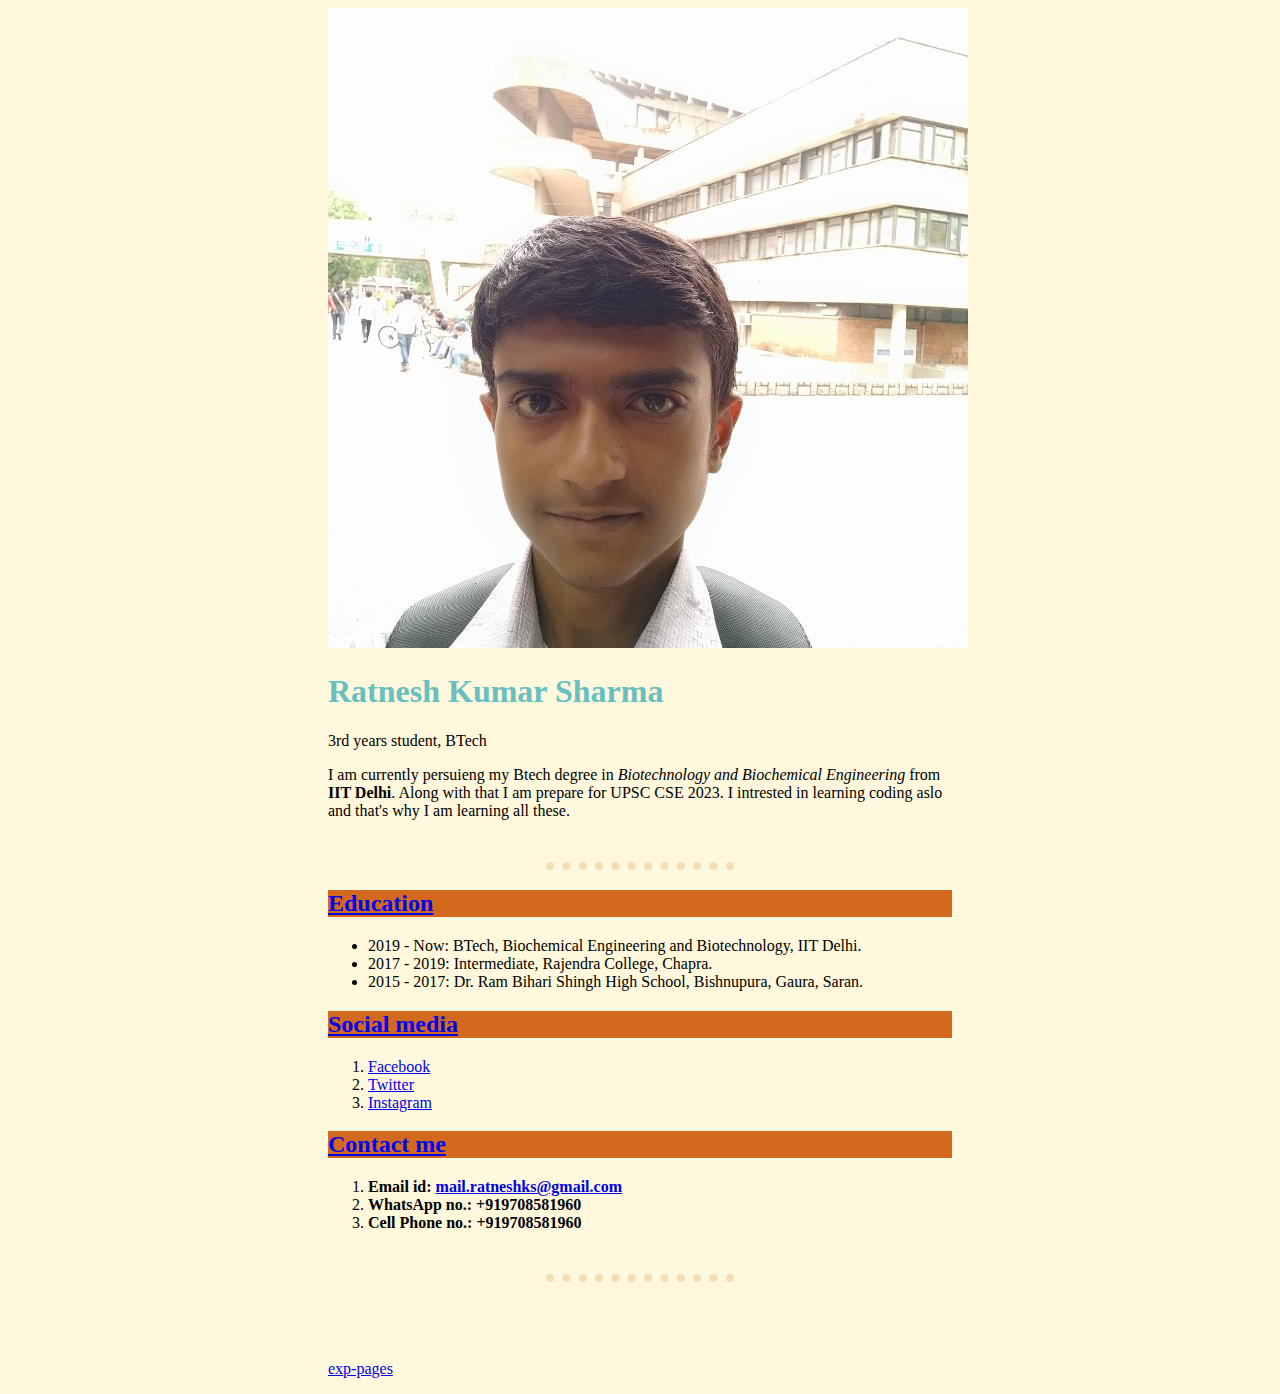
<file: index.html>
<!DOCTYPE html>
<html lang="en">
<head>
    <meta charset="UTF-8">
    <meta http-equiv="X-UA-Compatible" content="IE=edge">
    <meta name="viewport" content="width=400px, initial-scale=1.0">
    <link rel="stylesheet" href="https://rksiitd1.github.io/xylanthrax1/CSS/styles.css">
    <title>Ratnesh Kumar Sharma | Homepage</title>
</head>
<body>
    <img src="images/me.jpg" alt="profile picture">
    <h1>Ratnesh Kumar Sharma</h1>
    <p>3rd years student, BTech</p>
    <p>I am currently persuieng my Btech degree in <em>Biotechnology and Biochemical Engineering</em> from <strong>IIT Delhi</strong>. Along with that I am prepare for UPSC CSE 2023. I intrested in learning coding aslo and that's why I am learning all these.</p>
    <br>
    <hr>
    <h2><a href="education.html">Education</a></h2>
    <ul>
        <li>2019 - Now: BTech, Biochemical Engineering and Biotechnology, IIT Delhi.</li>
        <li>2017 - 2019: Intermediate, Rajendra College, Chapra.</li>
        <li>2015 - 2017: Dr. Ram Bihari Shingh High School, Bishnupura, Gaura, Saran.</li>
    </ul>
    <h2><a href="social-media.html">Social media</a></h2>
    <ol>
        <li><a href="https://www.facebook.com/ratnesh.kamarsharma/">Facebook</a></li>
        <li><a href="https://twitter.com/is_rksharma">Twitter</a></li>
        <li><a href="https://www.instagram.com/rksiitian/">Instagram</a></li>
    </ol>
    <h2><a href="contact.html">Contact me</a></h2>
    <ol>
        <li><strong>Email id: <a href="mailto: mail.ratneshks@gmail.com">mail.ratneshks@gmail.com</a></strong></li>
        <li><strong>WhatsApp no.: +919708581960</strong></li>
        <li><strong>Cell Phone no.: +919708581960</strong></li>
    </ol>
    <br>
    <hr>
    <br>
    <br>
    <br>
    <p><a href="exp-pages">exp-pages</a></p>
    


    
</body>
</html>
</file>
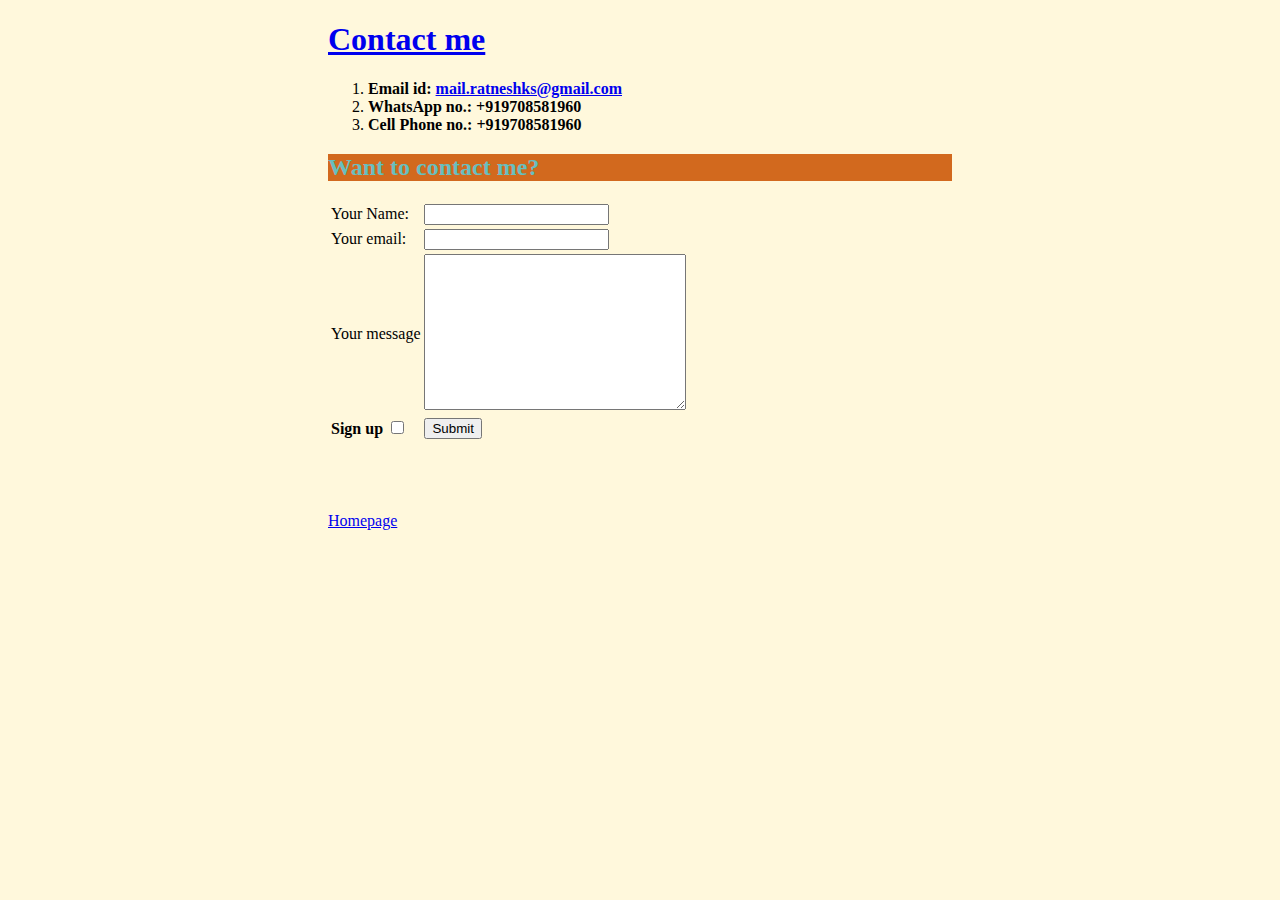
<file: contact.html>
<!DOCTYPE html>
<html lang="en">
<head>
    <meta charset="UTF-8">
    <meta http-equiv="X-UA-Compatible" content="IE=edge">
    <meta name="viewport" content="width=400px, initial-scale=1.0">
    <link rel="stylesheet" href="https://rksiitd1.github.io/xylanthrax1/CSS/styles.css">
    <title>Contact details</title>
</head>
<body>
    <h1><a href="contact.html">Contact me</a></h1>
    <ol>
        <li><strong>Email id: <a href="mailto: mail.ratneshks@gmail.com">mail.ratneshks@gmail.com</a></strong></li>
        <li><strong>WhatsApp no.: +919708581960</strong></li>
        <li><strong>Cell Phone no.: +919708581960</strong></li>
    </ol>
    <h2>Want to contact me?</h2>
    <form action="mailto:mail.ratneshks@gmail.com" method="post" enctype="text/plain">
        <table>
            <tr>
                <td>
                    <label>
                        Your Name:
                    </label>
                </td>
                <td>
                    <input type="text" name="Name :">
                </td>
            </tr>
            <tr>
                <td>
                    <label for="email">
                        Your email:
                    </label>
                </td>
                <td>
                    <input type="email" name="Email :">
                </td>
            </tr>
            <tr>
                <td>
                    <label for="text">
                        Your message
                    </label>
                </td>
                <td>
                    <textarea name="Message :" cols="30" rows="10"></textarea>
                </td>
            </tr>
            <tr>
                <td>
                    <label><strong>Sign up</strong></label>
                    <input type="checkbox">
                </td>
                <td>
                    <input type="submit">
                </td>
            </tr>
        </table>
    </form>
    <br>
    <br>
    <br>
    <p><a href="index.html">Homepage</a></p>

</body>
</html>
</file>
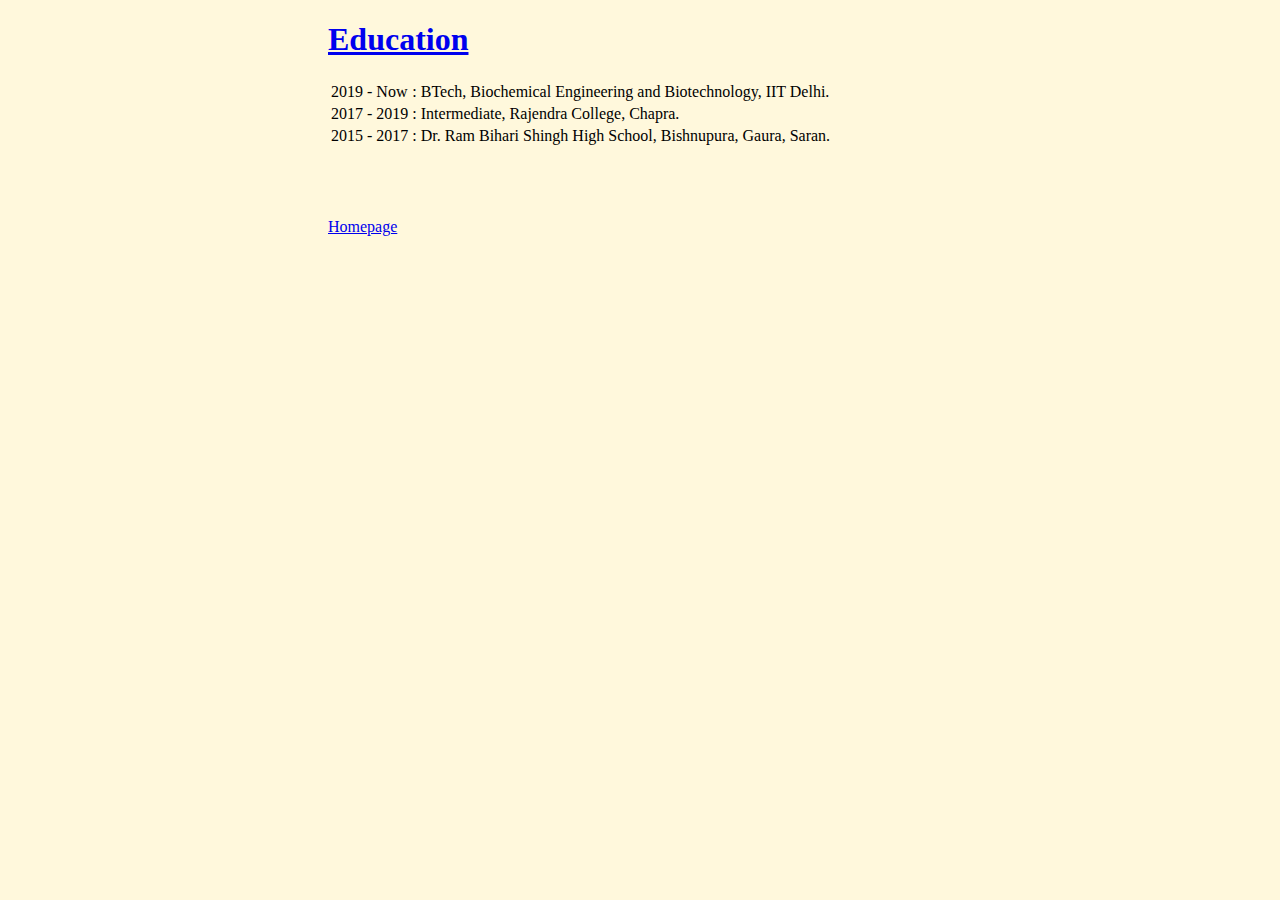
<file: education.html>
<!DOCTYPE html>
<html lang="en">
<head>
    <meta charset="UTF-8">
    <meta http-equiv="X-UA-Compatible" content="IE=edge">
    <meta name="viewport" content="width=device-width, initial-scale=1.0">
    <link rel="stylesheet" href="https://rksiitd1.github.io/xylanthrax1/CSS/styles.css">
    <title>Social media</title>
</head>
<body>
    <h1><a href="education.html">Education</a></h1>
    <table>
        <tr>
            <td>
                2019 - Now
            </td>
            <td>
                : BTech, Biochemical Engineering and Biotechnology, IIT Delhi.
            </td>
        </tr>
        <tr>
            <td>
                2017 - 2019
            </td>
            <td>
                : Intermediate, Rajendra College, Chapra.
            </td>
        </tr>
        <tr>
            <td>
                2015 - 2017
            </td>
            <td>
                : Dr. Ram Bihari Shingh High School, Bishnupura, Gaura, Saran.
            </td>
        </tr>
    </table>
    <br>
    <br>
    <br>
    <p><a href="index.html">Homepage</a></p>
    
</body>
</html>
</file>
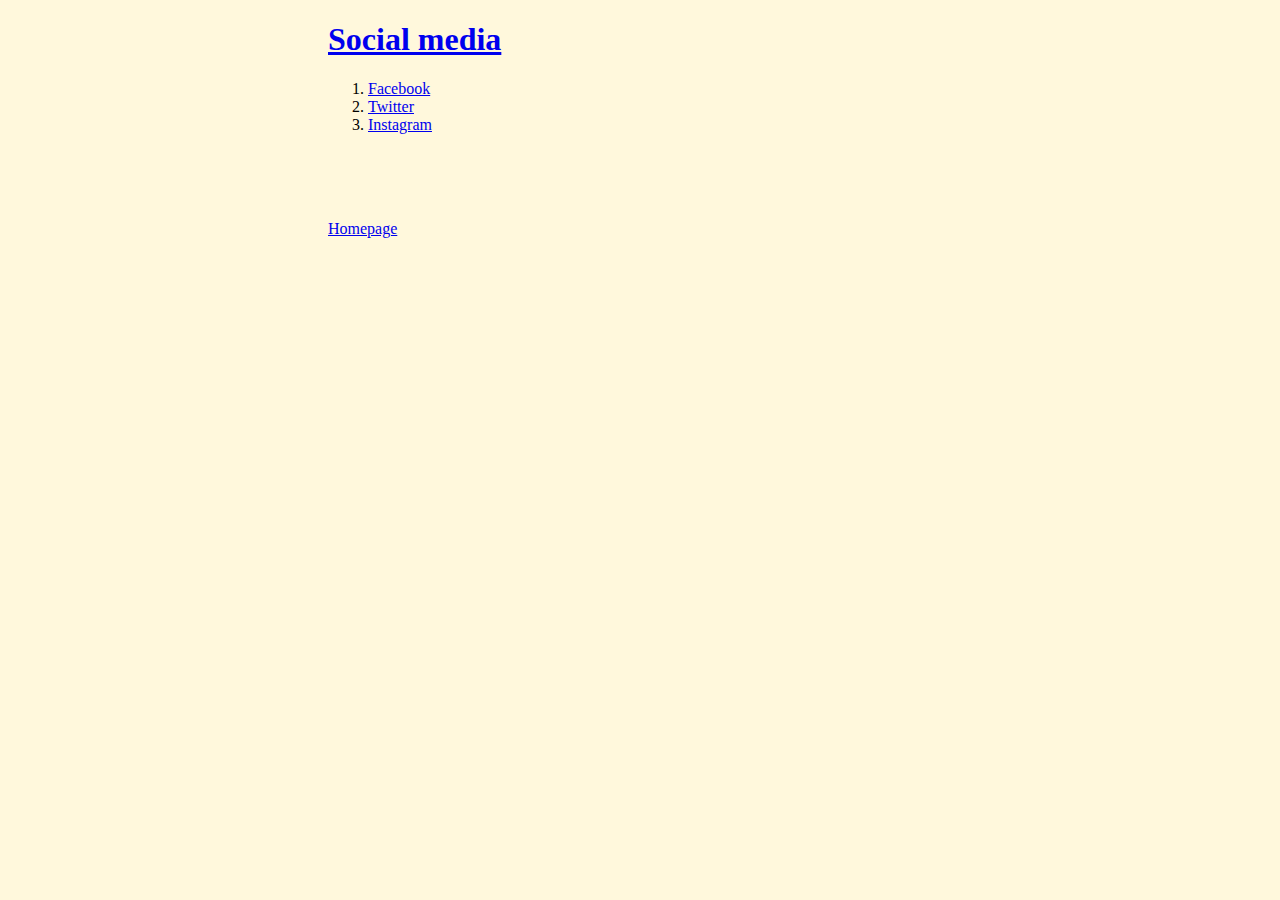
<file: social-media.html>
<!DOCTYPE html>
<html lang="en">
<head>
    <meta charset="UTF-8">
    <meta http-equiv="X-UA-Compatible" content="IE=edge">
    <meta name="viewport" content="width=device-width, initial-scale=1.0">
    <link rel="stylesheet" href="https://rksiitd1.github.io/xylanthrax1/CSS/styles.css">
    <title>Social media</title>
</head>
<body>
    <h1><a href="social-media.html">Social media</a></h1>
    <ol>
        <li><a href="https://www.facebook.com/ratnesh.kamarsharma/">Facebook</a></li>
        <li><a href="https://twitter.com/is_rksharma">Twitter</a></li>
        <li><a href="https://www.instagram.com/rksiitian/">Instagram</a></li>
    </ol>
    <br>
    <br>
    <br>
    <p><a href="index.html">Homepage</a></p>
    
</body>
</html>
</file>
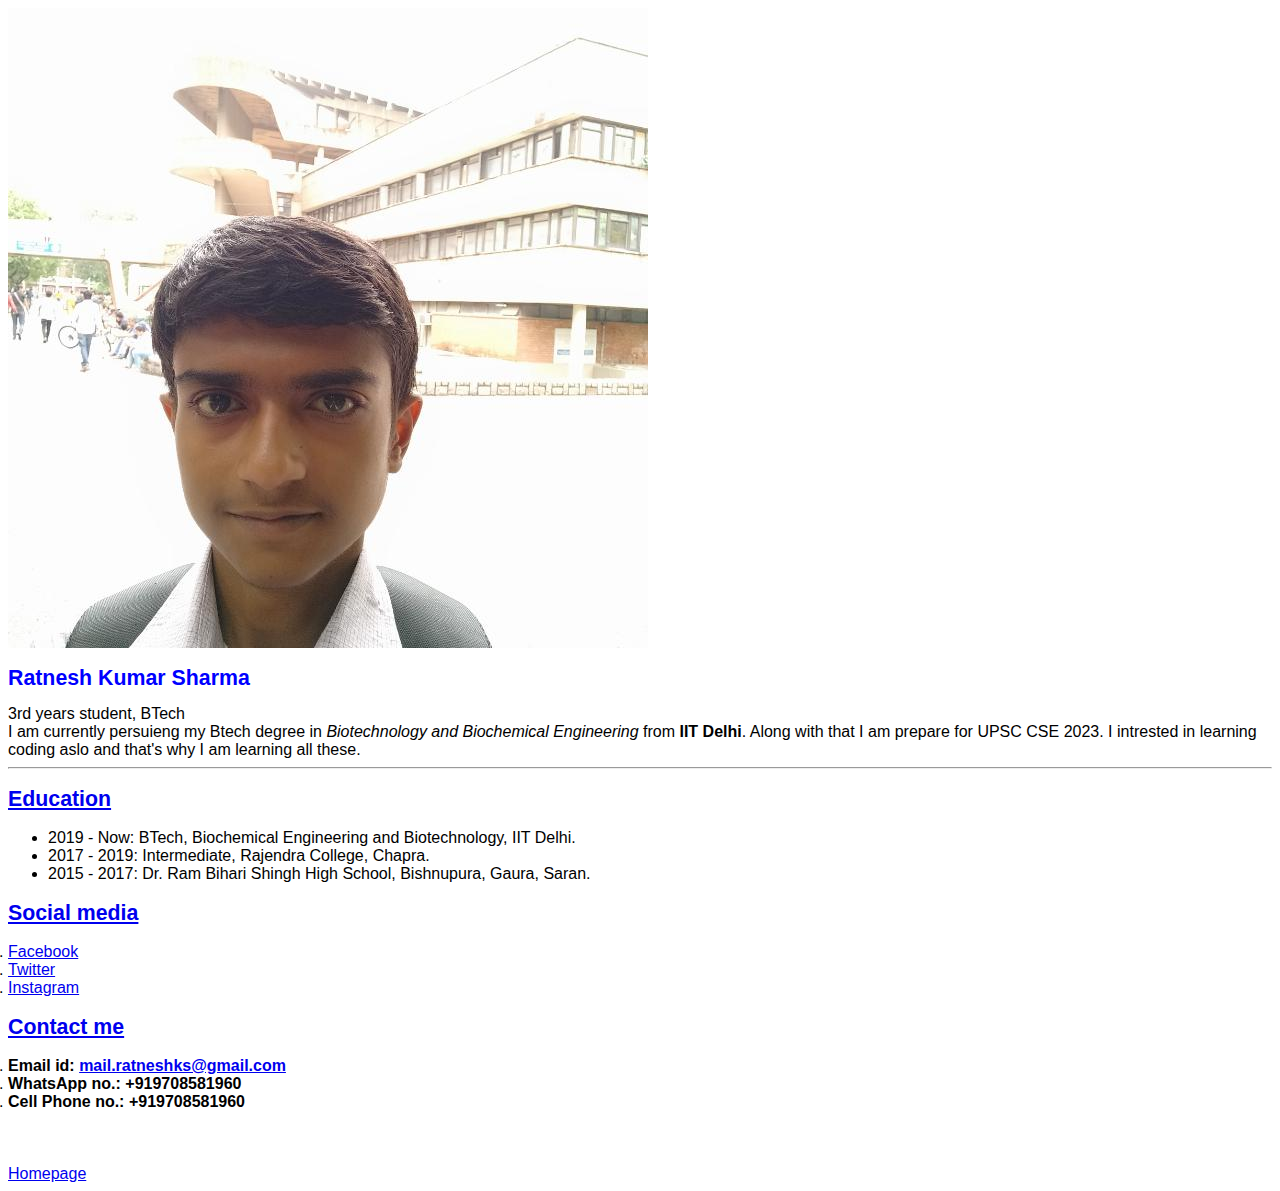
<file: exp-pages/index1.html>
<!DOCTYPE html>
<html lang="en">
<head>
    <meta charset="UTF-8">
    <meta http-equiv="X-UA-Compatible" content="IE=edge">
    <meta name="viewport" content="width=400px, initial-scale=1.0">

    <style type="text/css">
        ol{margin:0;padding:0}
        table td,table th{padding:0}
        .c0{padding-top:0pt;padding-bottom:0pt;line-height:1.15;orphans:2;widows:2;text-align:left;height:12pt}
        .c1{color:#000000;font-weight:400;text-decoration:none;vertical-align:baseline;font-size:12pt;font-family:"Arial";font-style:normal}
        .c2{padding-top:0pt;padding-bottom:0pt;line-height:1.15;orphans:2;widows:2;text-align:left}
        .c3{padding-top:0pt;padding-bottom:0pt;line-height:1.15;page-break-after:avoid;orphans:2;widows:2;text-align:center}
        .c4{padding-top:0pt;padding-bottom:0pt;line-height:1.15;orphans:2;widows:2;text-align:center;height:12pt}
        .c5{background-color:#ffffff;max-width:451.4pt;padding:72pt 72pt 72pt 72pt}
        .c6{page-break-after:avoid}
        .c7{color:#0000ff;font-weight:700;text-decoration:none;vertical-align:baseline;font-size:16pt;font-family:"Arial";font-style:normal}
        .c8{color:#0000ff;font-weight:400;text-decoration:none;vertical-align:baseline;font-size:36pt;font-family:"Arial";font-style:normal}
        .c9{color:#0000ff;font-weight:400;text-decoration:none;vertical-align:baseline;font-size:16pt;font-family:"Arial";font-style:normal}
        .c10{color:#000000;font-weight:400;text-decoration:none;vertical-align:baseline;font-size:18pt;font-family:"Arial";font-style:normal}			
        .title{padding-top:0pt;color:#000000;font-size:18pt;padding-bottom:0pt;font-family:"Arial";line-height:1.15;page-break-after:avoid;orphans:2;widows:2;text-align:center}
        .subtitle{padding-top:0pt;color:#0000ff;font-size:36pt;padding-bottom:0pt;font-family:"Arial";line-height:1.15;page-break-after:avoid;orphans:2;widows:2;text-align:center}
        li{color:#000000;font-size:12pt;font-family:"Arial"}
        p{margin:0;color:#000000;font-size:12pt;font-family:"Arial"}
        h1{padding-top:0pt;color:#0000ff;font-weight:700;font-size:16pt;padding-bottom:0pt;font-family:"Arial";line-height:1.15;page-break-after:avoid;orphans:2;widows:2;text-align:left}
        h2{padding-top:0pt;color:#0000ff;font-size:16pt;padding-bottom:0pt;font-family:"Arial";line-height:1.15;page-break-after:avoid;orphans:2;widows:2;text-align:left}
        h3{padding-top:16pt;color:#434343;font-size:14pt;padding-bottom:4pt;font-family:"Arial";line-height:1.15;page-break-after:avoid;orphans:2;widows:2;text-align:left}
        h4{padding-top:14pt;color:#666666;font-size:12pt;padding-bottom:4pt;font-family:"Arial";line-height:1.15;page-break-after:avoid;orphans:2;widows:2;text-align:left}
        h5{padding-top:12pt;color:#666666;font-size:11pt;padding-bottom:4pt;font-family:"Arial";line-height:1.15;page-break-after:avoid;orphans:2;widows:2;text-align:left}
        h6{padding-top:12pt;color:#666666;font-size:11pt;padding-bottom:4pt;font-family:"Arial";line-height:1.15;page-break-after:avoid;font-style:italic;orphans:2;widows:2;text-align:left}
    </style><!--Google docs style-->		

    <title>Ratnesh Kumar Sharma | Homepage</title>
</head>
<body>
    <img src="../images/me.jpg" alt="profile picture">
    <h1>Ratnesh Kumar Sharma</h1>
    <p>3rd years student, BTech</p>
    <p>I am currently persuieng my Btech degree in <em>Biotechnology and Biochemical Engineering</em> from <strong>IIT Delhi</strong>. Along with that I am prepare for UPSC CSE 2023. I intrested in learning coding aslo and that's why I am learning all these.</p>
    <hr>
    <h2><a href="../education.html">Education</a></h2>
    <ul>
        <li>2019 - Now: BTech, Biochemical Engineering and Biotechnology, IIT Delhi.</li>
        <li>2017 - 2019: Intermediate, Rajendra College, Chapra.</li>
        <li>2015 - 2017: Dr. Ram Bihari Shingh High School, Bishnupura, Gaura, Saran.</li>
    </ul>
    <h2><a href="../social-media.html">Social media</a></h2>
    <ol>
        <li><a href="https://www.facebook.com/ratnesh.kamarsharma/">Facebook</a></li>
        <li><a href="https://twitter.com/is_rksharma">Twitter</a></li>
        <li><a href="https://www.instagram.com/rksiitian/">Instagram</a></li>
    </ol>
    <h2><a href="../contact.html">Contact me</a></h2>
    <ol>
        <li><strong>Email id: <a href="mailto: mail.ratneshks@gmail.com">mail.ratneshks@gmail.com</a></strong></li>
        <li><strong>WhatsApp no.: +919708581960</strong></li>
        <li><strong>Cell Phone no.: +919708581960</strong></li>
    </ol>
    <br>
    <br>
    <br>
    <p><a href="../index.html">Homepage</a></p>
    


</body>
</html>
</file>
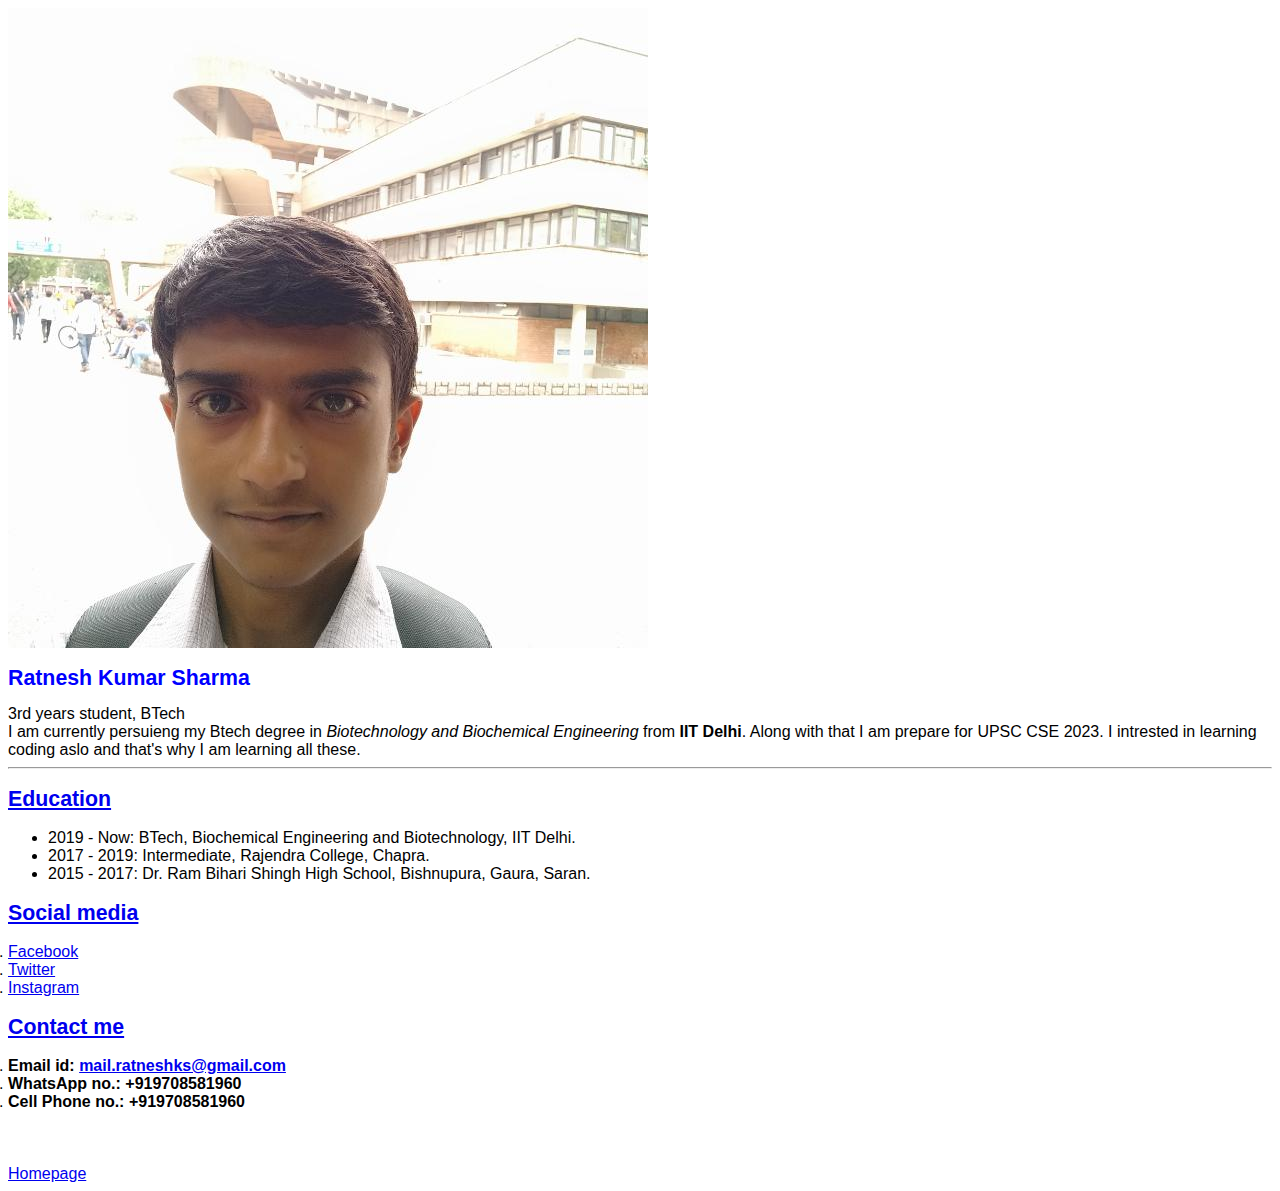
<file: exp-pages/index2.html>
<!DOCTYPE html>
<html lang="en">
<head>
    <meta charset="UTF-8">
    <meta http-equiv="X-UA-Compatible" content="IE=edge">
    <meta name="viewport" content="width=400px, initial-scale=1.0">
    <link rel="stylesheet" href="../CSS/docs.css">
    <title>Ratnesh Kumar Sharma | Homepage</title>
</head>
<body>
    <img src="../images/me.jpg" alt="profile picture">
    <h1>Ratnesh Kumar Sharma</h1>
    <p>3rd years student, BTech</p>
    <p>I am currently persuieng my Btech degree in <em>Biotechnology and Biochemical Engineering</em> from <strong>IIT Delhi</strong>. Along with that I am prepare for UPSC CSE 2023. I intrested in learning coding aslo and that's why I am learning all these.</p>
    <hr>
    <h2><a href="../education.html">Education</a></h2>
    <ul>
        <li>2019 - Now: BTech, Biochemical Engineering and Biotechnology, IIT Delhi.</li>
        <li>2017 - 2019: Intermediate, Rajendra College, Chapra.</li>
        <li>2015 - 2017: Dr. Ram Bihari Shingh High School, Bishnupura, Gaura, Saran.</li>
    </ul>
    <h2><a href="../social-media.html">Social media</a></h2>
    <ol>
        <li><a href="https://www.facebook.com/ratnesh.kamarsharma/">Facebook</a></li>
        <li><a href="https://twitter.com/is_rksharma">Twitter</a></li>
        <li><a href="https://www.instagram.com/rksiitian/">Instagram</a></li>
    </ol>
    <h2><a href="../contact.html">Contact me</a></h2>
    <ol>
        <li><strong>Email id: <a href="mailto: mail.ratneshks@gmail.com">mail.ratneshks@gmail.com</a></strong></li>
        <li><strong>WhatsApp no.: +919708581960</strong></li>
        <li><strong>Cell Phone no.: +919708581960</strong></li>
    </ol>
    <br>
    <br>
    <br>
    <p><a href="../index.html">Homepage</a></p>
    


</body>
</html>
</file>
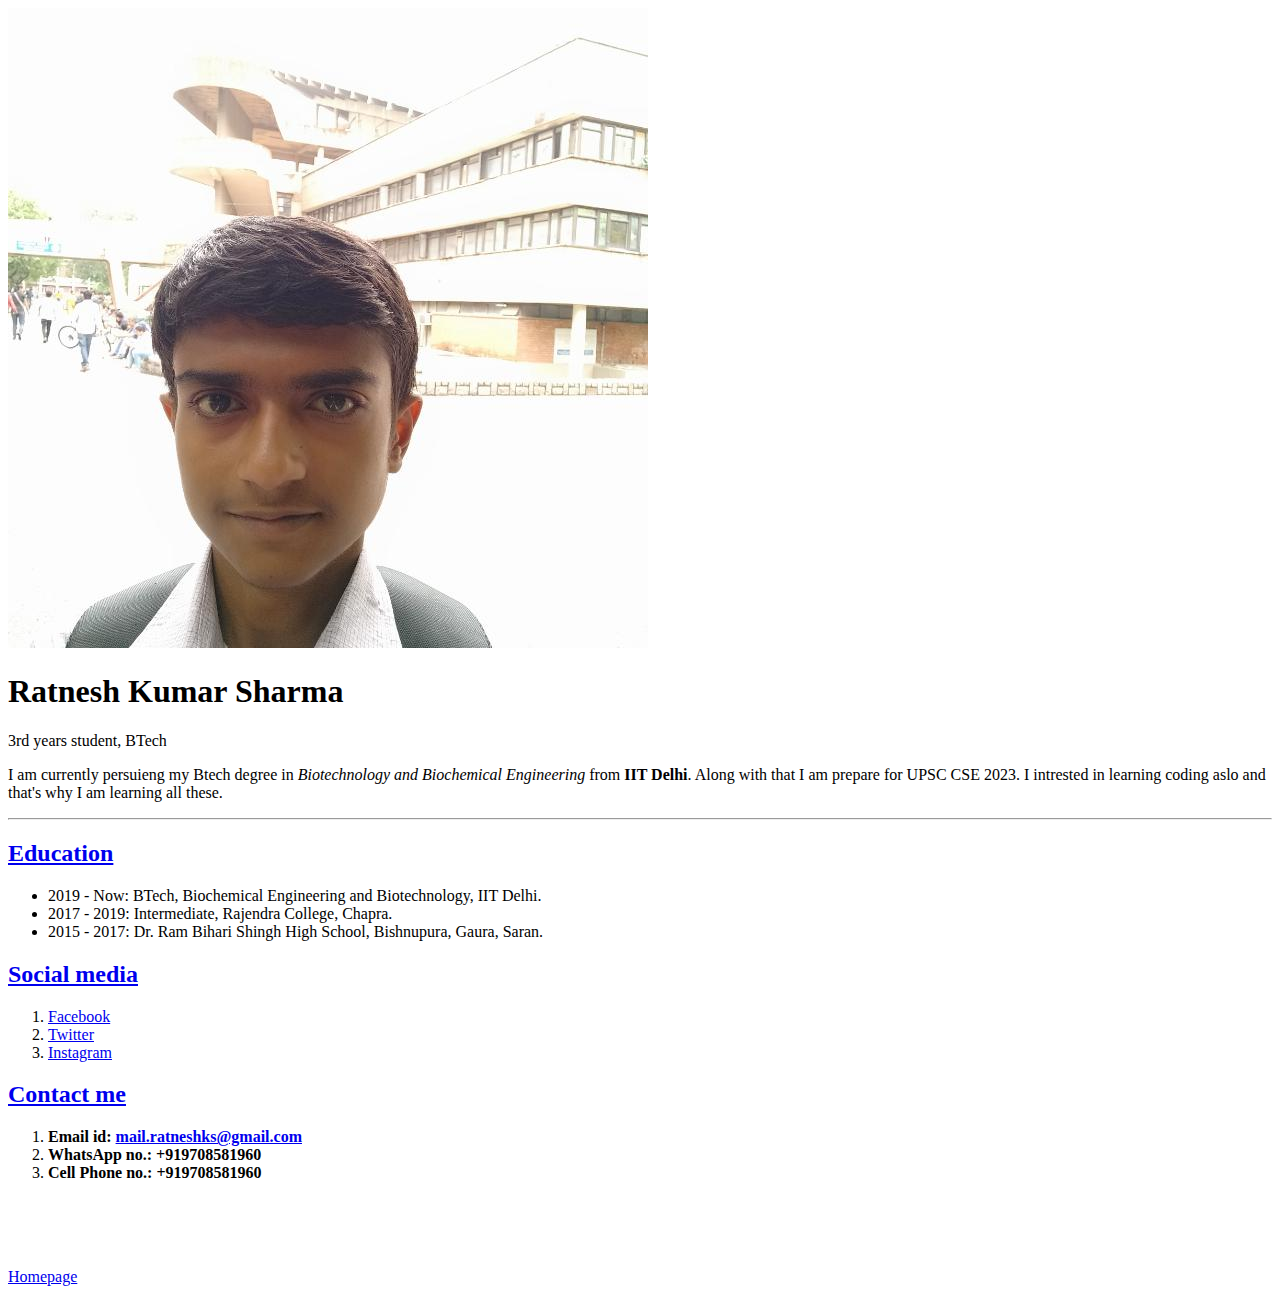
<file: exp-pages/index3.html>
<!DOCTYPE html>
<html lang="en">
<head>
    <meta charset="UTF-8">
    <meta http-equiv="X-UA-Compatible" content="IE=edge">
    <meta name="viewport" content="width=400px, initial-scale=1.0">
    <title>Ratnesh Kumar Sharma | Homepage</title>
</head>
<body>
    <img src="../images/me.jpg" alt="profile picture">
    <h1>Ratnesh Kumar Sharma</h1>
    <p>3rd years student, BTech</p>
    <p>I am currently persuieng my Btech degree in <em>Biotechnology and Biochemical Engineering</em> from <strong>IIT Delhi</strong>. Along with that I am prepare for UPSC CSE 2023. I intrested in learning coding aslo and that's why I am learning all these.</p>
    <hr>
    <h2><a href="../education.html">Education</a></h2>
    <ul>
        <li>2019 - Now: BTech, Biochemical Engineering and Biotechnology, IIT Delhi.</li>
        <li>2017 - 2019: Intermediate, Rajendra College, Chapra.</li>
        <li>2015 - 2017: Dr. Ram Bihari Shingh High School, Bishnupura, Gaura, Saran.</li>
    </ul>
    <h2><a href="../social-media.html">Social media</a></h2>
    <ol>
        <li><a href="https://www.facebook.com/ratnesh.kamarsharma/">Facebook</a></li>
        <li><a href="https://twitter.com/is_rksharma">Twitter</a></li>
        <li><a href="https://www.instagram.com/rksiitian/">Instagram</a></li>
    </ol>
    <h2><a href="../contact.html">Contact me</a></h2>
    <ol>
        <li><strong>Email id: <a href="mailto: mail.ratneshks@gmail.com">mail.ratneshks@gmail.com</a></strong></li>
        <li><strong>WhatsApp no.: +919708581960</strong></li>
        <li><strong>Cell Phone no.: +919708581960</strong></li>
    </ol>
    <br>
    <br>
    <br>
    <p><a href="../index.html">Homepage</a></p>
    


</body>
</html>
</file>
<file: CSS/docs.css>
ol{margin:0;padding:0}
table td,table th{padding:0}
.c0{padding-top:0pt;padding-bottom:0pt;line-height:1.15;orphans:2;widows:2;text-align:left;height:12pt}
.c1{color:#000000;font-weight:400;text-decoration:none;vertical-align:baseline;font-size:12pt;font-family:"Arial";font-style:normal}
.c2{padding-top:0pt;padding-bottom:0pt;line-height:1.15;orphans:2;widows:2;text-align:left}
.c3{padding-top:0pt;padding-bottom:0pt;line-height:1.15;page-break-after:avoid;orphans:2;widows:2;text-align:center}
.c4{padding-top:0pt;padding-bottom:0pt;line-height:1.15;orphans:2;widows:2;text-align:center;height:12pt}
.c5{background-color:#ffffff;max-width:451.4pt;padding:72pt 72pt 72pt 72pt}
.c6{page-break-after:avoid}
.c7{color:#0000ff;font-weight:700;text-decoration:none;vertical-align:baseline;font-size:16pt;font-family:"Arial";font-style:normal}
.c8{color:#0000ff;font-weight:400;text-decoration:none;vertical-align:baseline;font-size:36pt;font-family:"Arial";font-style:normal}
.c9{color:#0000ff;font-weight:400;text-decoration:none;vertical-align:baseline;font-size:16pt;font-family:"Arial";font-style:normal}
.c10{color:#000000;font-weight:400;text-decoration:none;vertical-align:baseline;font-size:18pt;font-family:"Arial";font-style:normal}			
.title{padding-top:0pt;color:#000000;font-size:18pt;padding-bottom:0pt;font-family:"Arial";line-height:1.15;page-break-after:avoid;orphans:2;widows:2;text-align:center}
.subtitle{padding-top:0pt;color:#0000ff;font-size:36pt;padding-bottom:0pt;font-family:"Arial";line-height:1.15;page-break-after:avoid;orphans:2;widows:2;text-align:center}
li{color:#000000;font-size:12pt;font-family:"Arial"}
p{margin:0;color:#000000;font-size:12pt;font-family:"Arial"}
h1{padding-top:0pt;color:#0000ff;font-weight:700;font-size:16pt;padding-bottom:0pt;font-family:"Arial";line-height:1.15;page-break-after:avoid;orphans:2;widows:2;text-align:left}
h2{padding-top:0pt;color:#0000ff;font-size:16pt;padding-bottom:0pt;font-family:"Arial";line-height:1.15;page-break-after:avoid;orphans:2;widows:2;text-align:left}
h3{padding-top:16pt;color:#434343;font-size:14pt;padding-bottom:4pt;font-family:"Arial";line-height:1.15;page-break-after:avoid;orphans:2;widows:2;text-align:left}
h4{padding-top:14pt;color:#666666;font-size:12pt;padding-bottom:4pt;font-family:"Arial";line-height:1.15;page-break-after:avoid;orphans:2;widows:2;text-align:left}
h5{padding-top:12pt;color:#666666;font-size:11pt;padding-bottom:4pt;font-family:"Arial";line-height:1.15;page-break-after:avoid;orphans:2;widows:2;text-align:left}
h6{padding-top:12pt;color:#666666;font-size:11pt;padding-bottom:4pt;font-family:"Arial";line-height:1.15;page-break-after:avoid;font-style:italic;orphans:2;widows:2;text-align:left}
</file>
